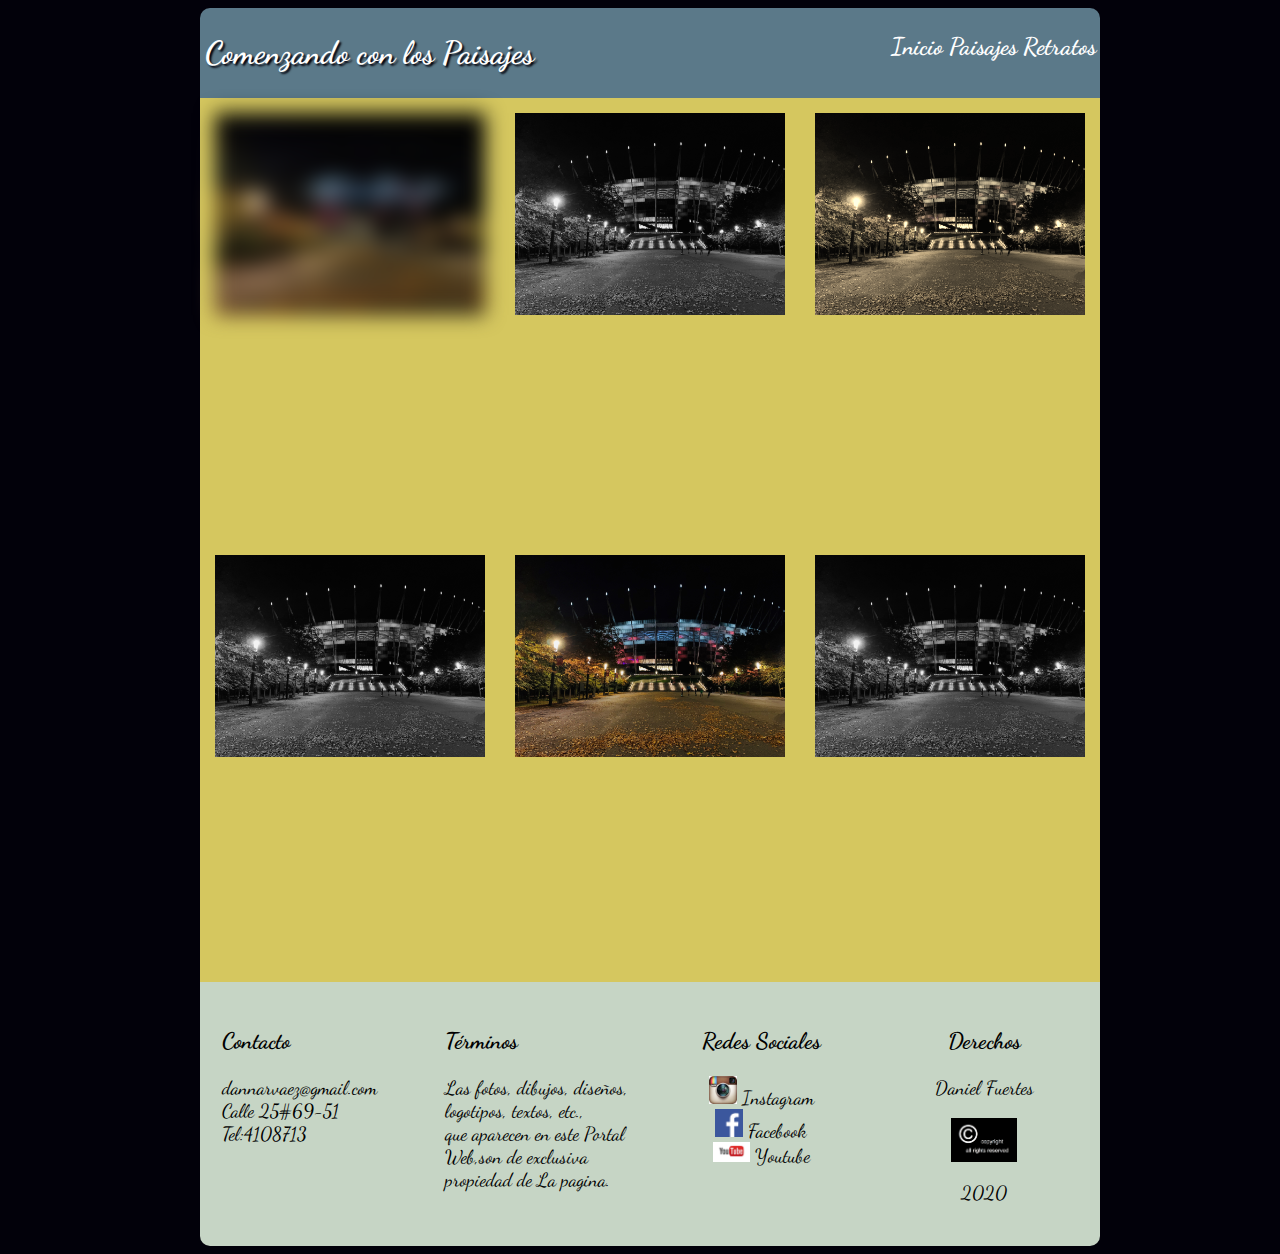
<file: paisajes.html>
<head>
  <meta charset="utf-8">
  <meta name="viewport" content="width=device-width, user-scalable=no">
  <link rel="stylesheet" href="CSS/style1.css">
  <link href="https://fonts.googleapis.com/css?family=Dancing+Script&display=swap" rel="stylesheet">
  <title>Comenzando con la Fotografia</title>
</head>
<body>
  <header>
    <nav id="menu">
      <h1>Comenzando con los Paisajes</h1>
      <h2><a href="index.html">Inicio</a>
      <a href="paisajes.html">Paisajes</a>
      <a href="retratos.html">Retratos</a></h2>
    </nav>
  </header>
  <div id="contenedor">
    <section id="superior">
      <div class="paisajes1">
        <img src="Imagenes/paisajes2.jpg" title="Efectos sobre paisajes" class="imagen">
      </div>
      <div class="paisajes2">
        <img src="Imagenes/paisajes2.jpg" title="Efectos sobre paisajes" class="imagen">
      </div>
      <div class="paisajes3">
        <img src="Imagenes/paisajes2.jpg" title="Efectos sobre paisajes" class="imagen">
      </div>
    </section>
    <section id="inferior">
      <div class="paisajes4">
        <img src="Imagenes/paisajes2.jpg" title="Efectos sobre paisajes">
      </div>
      <div class="paisajes5">
        <img src="Imagenes/paisajes2.jpg" title="Efectos sobre paisajes">
      </div>
      <div class="paisajes6">
        <img src="Imagenes/paisajes2.jpg" title="Efectos sobre paisajes">
      </div>
    </section>

  </div>

    <footer id="piedepagina">
      <div class="contacto">
        <h3>Contacto</h3>
        <p>dannarvaez@gmail.com <br>
          Calle 25#69-51 <br>
          Tel:4108713
        </p>
      </div>
      <div class="terminos">
        <h3>Términos</h3>
        <p>Las fotos, dibujos, diseños, logotipos, textos, etc.,<br>
          que aparecen en este Portal Web,son de exclusiva propiedad de La pagina.
        </p>
      </div>
      <div class="redes">
        <h3>Redes Sociales</h3>
        <p><img src="Imagenes/instagram.jpg" width="15%">  Instagram <br>
          <img src="Imagenes/face.png" width="15%">  Facebook <br>
          <img src="Imagenes/youtube.jpg" width="20%">  Youtube
        </p>
      </div>
      <div class="derechos">
        <h3>Derechos</h3>
        <p> Daniel Fuertes</p>
        <img src="Imagenes/copy.jpg" width="35%">
        <p>2020</p>
      </div>
    </footer>
  </body>
  </html>
</file>
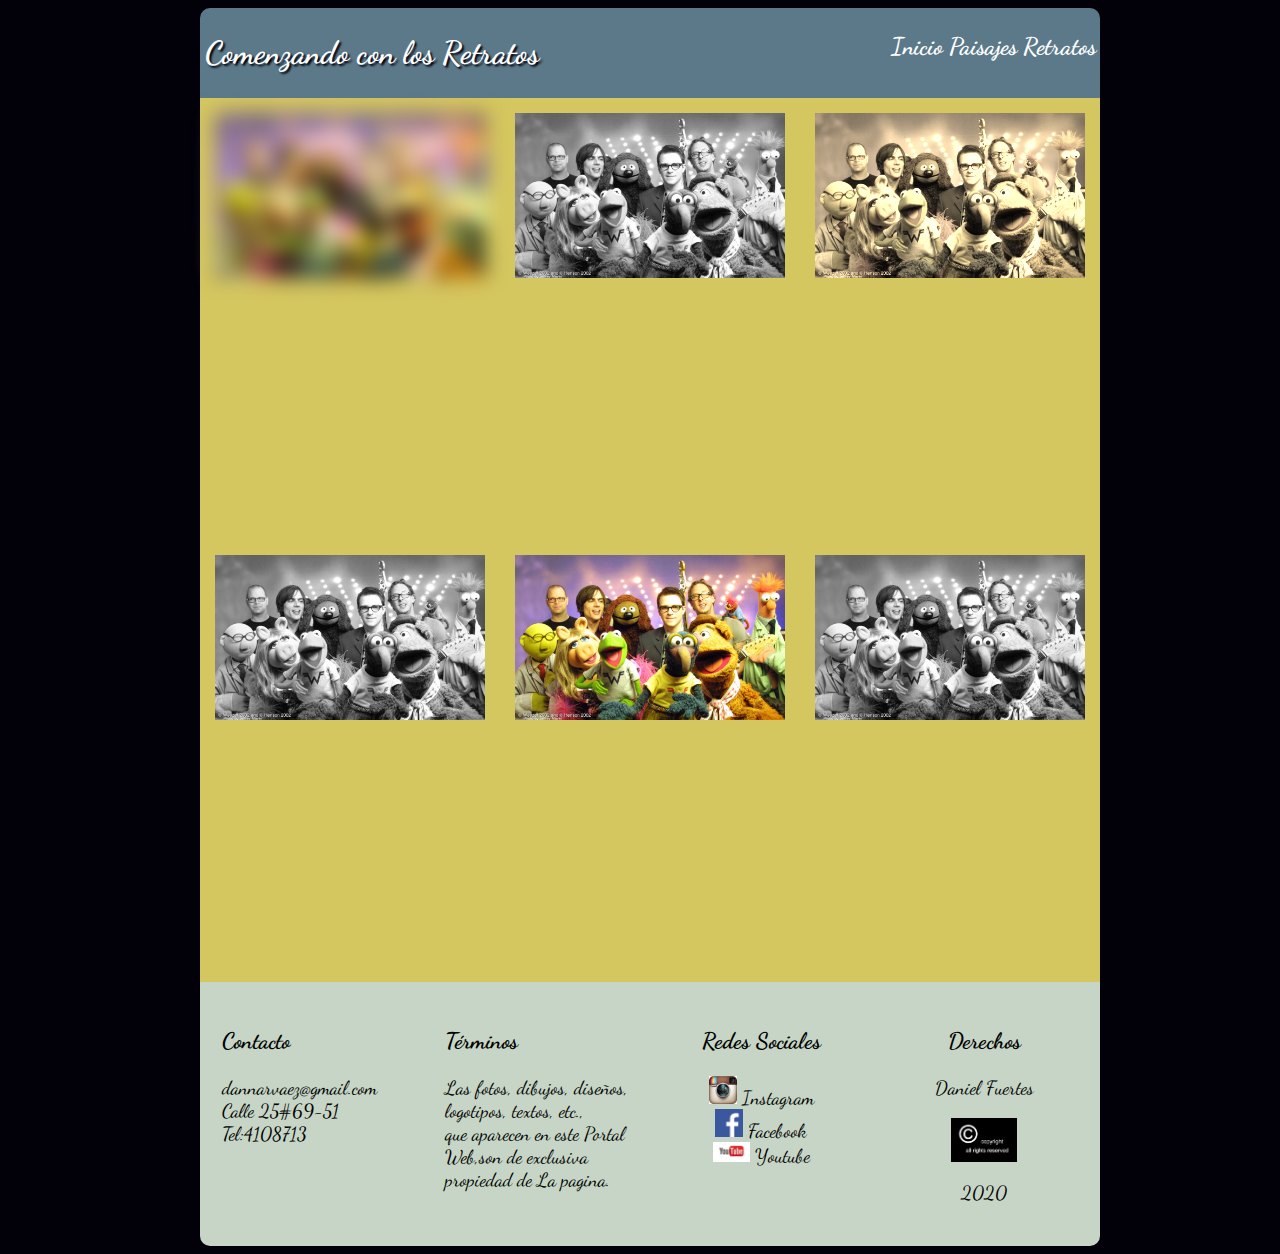
<file: retratos.html>
<head>
  <meta charset="utf-8">
  <meta name="viewport" content="width=device-width, user-scalable=no">
  <link rel="stylesheet" href="CSS/style2.css">
  <link href="https://fonts.googleapis.com/css?family=Dancing+Script&display=swap" rel="stylesheet">
  <title>Comenzando con la Fotografia</title>
</head>
<body>
  <header>
    <nav id="menu">
      <h1>Comenzando con los Retratos</h1>
      <h2><a href="index.html">Inicio</a>
      <a href="paisajes.html">Paisajes</a>
      <a href="retratos.html">Retratos</a></h2>
    </nav>
  </header>
  <div id="contenedor">
    <section id="superior">
      <div class="retratos1">
        <img src="Imagenes/retratos2.jpg" title="Efectos sobre retratos">
      </div>
      <div class="retratos2">
        <img src="Imagenes/retratos2.jpg" title="Efectos sobre retratos">
      </div>
      <div class="retratos3">
        <img src="Imagenes/retratos2.jpg" title="Efectos sobre retratos">
      </div>
    </section>
    <section id="inferior">
      <div class="retratos4">
        <img src="Imagenes/retratos2.jpg" title="Efectos sobre retratos">
      </div>
      <div class="retratos5">
        <img src="Imagenes/retratos2.jpg" title="Efectos sobre retratos">
      </div>
      <div class="retratos6">
        <img src="Imagenes/retratos2.jpg" title="Efectos sobre retratos">
      </div>
    </section>

  </div>

    <footer id="piedepagina">
      <div class="contacto">
        <h3>Contacto</h3>
        <p>dannarvaez@gmail.com <br>
          Calle 25#69-51 <br>
          Tel:4108713
        </p>
      </div>
      <div class="terminos">
        <h3>Términos</h3>
        <p>Las fotos, dibujos, diseños, logotipos, textos, etc.,<br>
          que aparecen en este Portal Web,son de exclusiva propiedad de La pagina.
        </p>
      </div>
      <div class="redes">
        <h3>Redes Sociales</h3>
        <p><img src="Imagenes/instagram.jpg" width="15%">  Instagram <br>
          <img src="Imagenes/face.png" width="15%">  Facebook <br>
          <img src="Imagenes/youtube.jpg" width="20%">  Youtube
        </p>
      </div>
      <div class="derechos">
        <h3>Derechos</h3>
        <p> Daniel Fuertes</p>
        <img src="Imagenes/copy.jpg" width="35%">
        <p>2020</p>
      </div>
    </footer>
  </body>
  </html>
</file>
<file: CSS/style1.css>
body{
font-family: 'Dancing Script', cursive;
background:  #02010a;
padding-left: 15%;
padding-right: 15%;
}
header {
  padding: 0.5%;
  background: #5b7989;
  border-radius: 10px 10px 0 0;
}
#menu{
  display: flex;
  flex-direction: row;
}
h1{
  width: 50%;
  color: white;
  text-shadow: 2px 2px 2px #02010a;
  text-align: left;
}
h2{
  width: 50%;
  text-align: right;
}
a:-webkit-any-link {
    color: white;
    cursor: pointer;
    text-decoration: none;
}

footer{
  background: #C6d5c5;
  padding: 0.5%;
  border-radius: 0 0 10px 10px;
}
#piedepagina{
  display: flex;
  flex-direction: row;
  font-size: 120%;
}
.contacto{
  width: 25%;
  margin: 2%;
}
.terminos{
  width: 25%;
  margin: 2%;

}
.redes{
  width: 25%;
  margin: 2%;
  text-align: center;
}
.derechos{
  width: 25%;
  margin: 2%;
  text-align: center;
}

#contenedor{
  background: #d5c75f;
  float: left;
}
#superior{
  height: 50%;
  display: flex;
}
#inferior{
  height: 50%;
  display: flex;
}
div [class^="paisajes"]{
  width: 33.33%;
  }

img[src^="Imagenes/p"]{
  max-width: 90%;
  margin: auto;
  display: block;
  padding: 5%;

}

.paisajes1 img{
  -webkit-filter:blur(10px);
    filter: blur(10px);

}
.paisajes2 img{
  -webkit-filter:grayscale(100%);
    filter: grayscale(100%);
    box-shadow:  #02010a;
}
.paisajes4 img{
  -webkit-filter:grayscale(100%);
    filter: grayscale(100%);
}
.paisajes6 img{
  -webkit-filter:grayscale(100%);
    filter: grayscale(100%);
}
.paisajes3 img{
  -webkit-filter:sepia(90%)
}

@media screen and (min-width:960px) {
  body{
    width: 900px;
  }
}
@media screen and (min-width:690px) and (max-width:960px){
  body{
    width: 100%;
    display: inline;
  }
}
@media screen and (max-width:689px) {
  body{
    width: 100%;
    padding: 0px;
    margin: 0px;
  }
  header{
    width: 100%;
  }
  #menu{
    width: 100%;
    flex-direction: column;
  }
  h1{
    width: 100%;
    text-align: center;
  }
  h2{
    width: 100%;
    text-align: center;
  }
  #contenedor{
    width: 100%;
      }
#superior{
  width: 100%;
  display: inline;
}

#inferior{
  width: 100%;
  display: inline;
}

#piedepagina{
  flex-direction: column;
  text-align: center;
}

div [class^="paisajes"]{
  width: 100%;
  }

img[src^="Imagenes/p"]{
  max-width: 80%;
  margin: auto;
  display: block;
  padding: 5%;
}
.contacto{
  width: 100%;
  padding: 0px;
  margin: 0px;
}
.terminos{
  width: 100%;
  padding: 0px;
  margin: 0px;
}
.redes{
  width: 100%;
  padding: 0px;
  margin: 0px;
}
.derechos{
  width: 100%;
  padding: 0px;
  margin: 0px;
}
.redes img{
  width: 7%;
}
}
header {
    animation-duration: 3s;
    animation-name: slidein;
}
@keyframes slidein {
  0%{
    margin-top: 150%;
  }
  60%{
    margin-top: -5%;
  }
  100%{
    margin-top: 0%;
  }
    }
</file>
<file: CSS/style2.css>
body{
font-family: 'Dancing Script', cursive;
background:  #02010a;
padding-left: 15%;
padding-right: 15%;
}
header {
  padding: 0.5%;
  background: #5b7989;
  border-radius: 10px 10px 0 0;
}
#menu{
  display: flex;
  flex-direction: row;
}
h1{
  width: 50%;
  color: white;
  text-shadow: 2px 2px 2px #02010a;
  text-align: left;
}
h2{
  width: 50%;
  text-align: right;
}
a:-webkit-any-link {
    color: white;
    cursor: pointer;
    text-decoration: none;
}

footer{
  background: #C6d5c5;
  padding: 0.5%;
  border-radius: 0 0 10px 10px;
}
#piedepagina{
  display: flex;
  flex-direction: row;
  font-size: 120%;
}
.contacto{
  width: 25%;
  margin: 2%;
}
.terminos{
  width: 25%;
  margin: 2%;

}
.redes{
  width: 25%;
  margin: 2%;
  text-align: center;
}
.derechos{
  width: 25%;
  margin: 2%;
  text-align: center;
}

#contenedor{
  background: #d5c75f;
  float: left;
}
#superior{
  height: 50%;
  display: flex;
}
#inferior{
  height: 50%;
  display: flex;
}

div [class^="retratos"]{
  width: 33.33%;
  }

img[src^="Imagenes/r"]{
  max-width: 90%;
  margin: auto;
  display: block;
  padding: 5%;
}

.retratos1 img{
  -webkit-filter:blur(10px);
    filter: blur(10px);
}

.retratos2 img{
  -webkit-filter:grayscale(100%);
    filter: grayscale(100%);
}
.retratos4 img{
  -webkit-filter:grayscale(100%);
    filter: grayscale(100%);
}
.retratos6 img{
  -webkit-filter:grayscale(100%);
    filter: grayscale(100%);
}

.retratos3 img{
  -webkit-filter:sepia(90%)
}

@media screen and (min-width:960px) {
  body{
    width: 900px;
  }
}
@media screen and (min-width:690px) and (max-width:960px){
  body{
    width: 100%;
    display: inline;
  }
}
@media screen and (max-width:689px) {

  body{
    width: 100%;
    padding: 0px;
    margin: 0px;
  }
  header{
    width: 100%;

  }
  #menu{
    width: 100%;
    flex-direction: column;
  }
  h1{
    width: 100%;
    text-align: center;
  }
  h2{
    width: 100%;
    text-align: center;
  }
  #contenedor{
    width: 100%;

  }
#superior{
  width: 100%;
  display: inline;
}

#inferior{
  width: 100%;
  display: inline;
}

div [class^="retratos"]{
  width: 100%;
  }

img[src^="Imagenes/r"]{
  max-width: 80%;
  margin: auto;
  display: block;
  padding: 5%;
}

#piedepagina{
  flex-direction: column;
  text-align: center;
}
.contacto{
  width: 100%;
}
.terminos{
  width: 100%;
}
.redes{
  width: 100%;
}
.derechos{
  width: 100%;
}
.redes img{
  width: 7%;
}
}

header {
    animation-duration: 3s;
    animation-name: slidein;
}
@keyframes slidein {
  0%{
    margin-top: 150%;
  }
  60%{
    margin-top: -5%;
  }
  100%{
    margin-top: 0%;
  }
}
</file>
